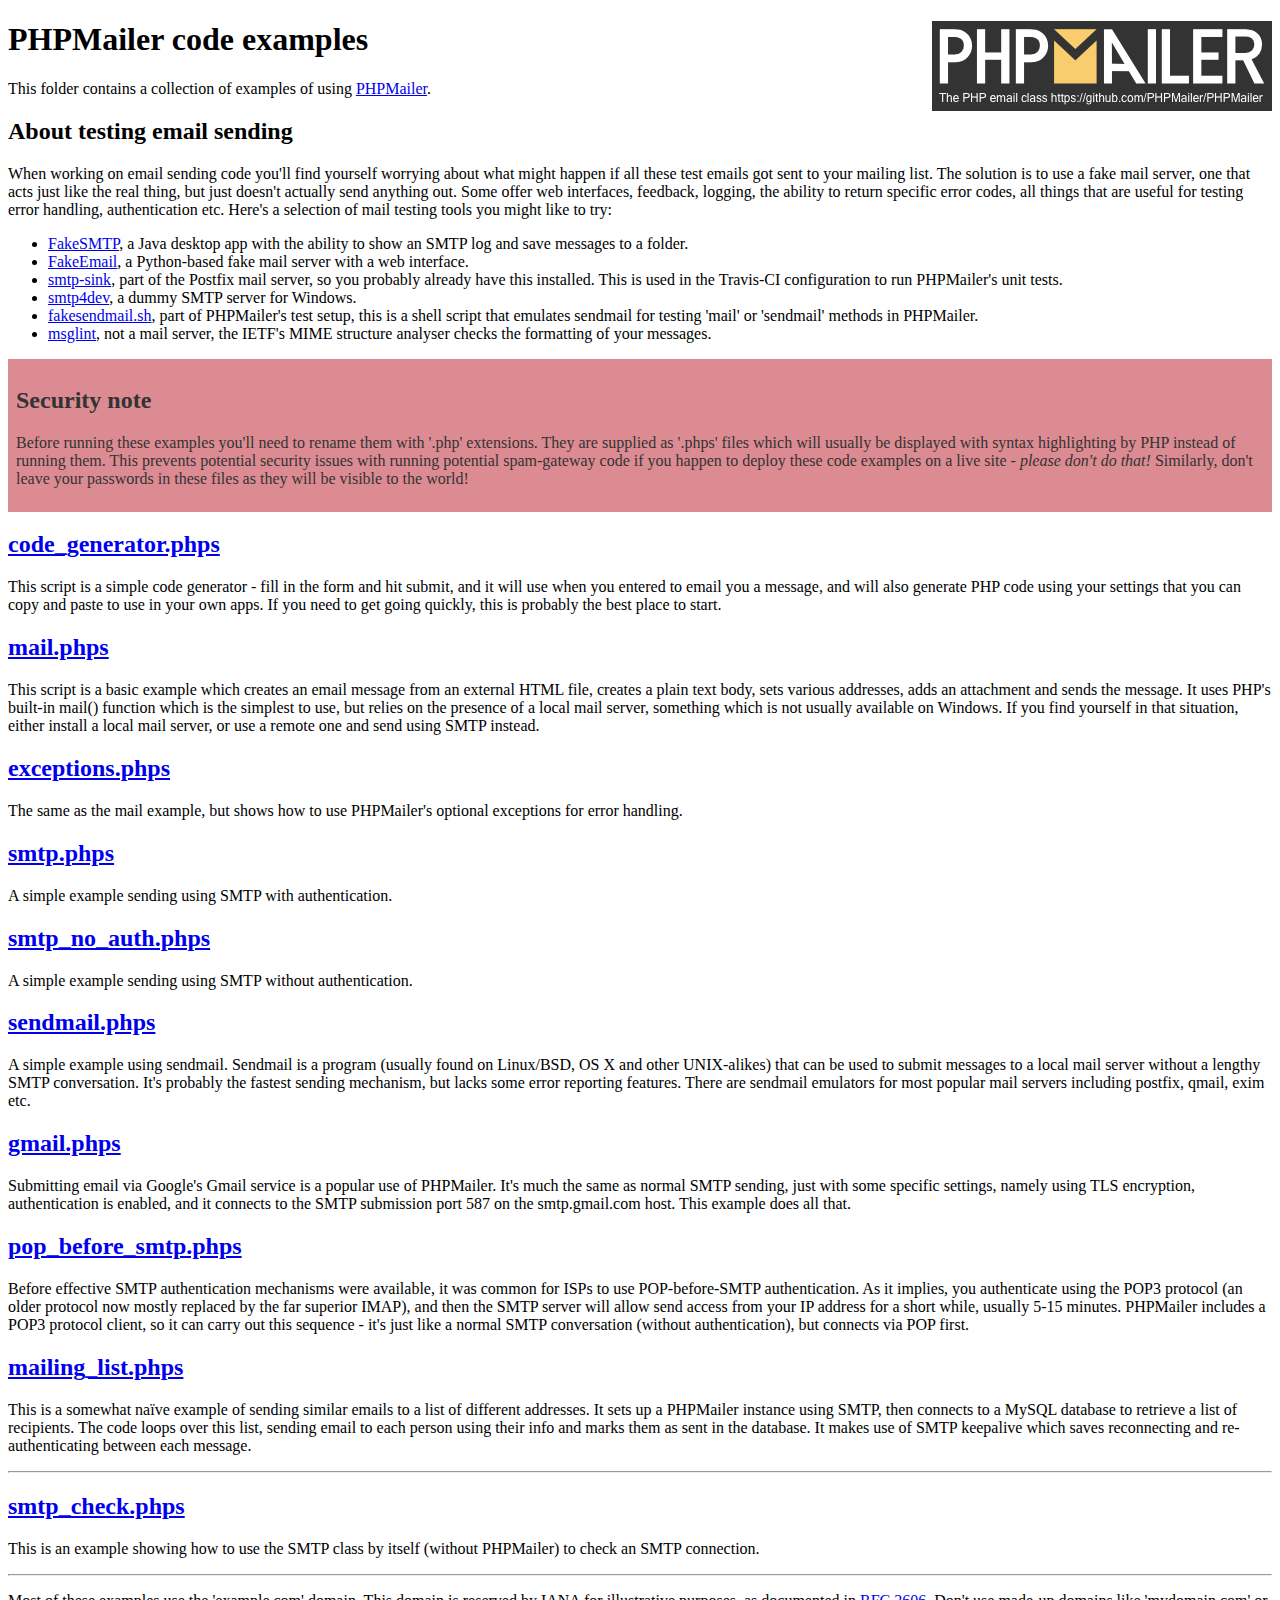
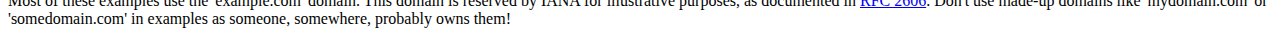
<file: Back-End/include/phpMailer/examples/index.html>
<!DOCTYPE html>
<html>
<head>
	<meta charset="UTF-8">
	<title>PHPMailer Examples</title>
</head>
<body>
<h1>PHPMailer code examples<a href="https://github.com/PHPMailer/PHPMailer"><img src="images/phpmailer.png" style="float:right; border:0;" alt="PHPMailer logo"></a></h1>
<p>This folder contains a collection of examples of using <a href="https://github.com/PHPMailer/PHPMailer">PHPMailer</a>.</p>
<h2>About testing email sending</h2>
<p>When working on email sending code you'll find yourself worrying about what might happen if all these test emails got sent to your mailing list. The solution is to use a fake mail server, one that acts just like the real thing, but just doesn't actually send anything out. Some offer web interfaces, feedback, logging, the ability to return specific error codes, all things that are useful for testing error handling, authentication etc. Here's a selection of mail testing tools you might like to try:</p>
<ul>
  <li><a href="https://github.com/Nilhcem/FakeSMTP">FakeSMTP</a>, a Java desktop app with the ability to show an SMTP log and save messages to a folder. </li>
  <li><a href="https://github.com/isotoma/FakeEmail">FakeEmail</a>, a Python-based fake mail server with a web interface.</li>
  <li><a href="http://www.postfix.org/smtp-sink.1.html">smtp-sink</a>, part of the Postfix mail server, so you probably already have this installed. This is used in the Travis-CI configuration to run PHPMailer's unit tests.</li>
  <li><a href="http://smtp4dev.codeplex.com">smtp4dev</a>, a dummy SMTP server for Windows.</li>
  <li><a href="https://github.com/PHPMailer/PHPMailer/blob/master/test/fakesendmail.sh">fakesendmail.sh</a>, part of PHPMailer's test setup, this is a shell script that emulates sendmail for testing 'mail' or 'sendmail' methods in PHPMailer.</li>
  <li><a href="http://tools.ietf.org/tools/msglint/">msglint</a>, not a mail server, the IETF's MIME structure analyser checks the formatting of your messages.</li>
</ul>
<div style="padding: 8px; color: #333333; background-color: #dc8b92">
<h2>Security note</h2>
<p>Before running these examples you'll need to rename them with '.php' extensions. They are supplied as '.phps' files which will usually be displayed with syntax highlighting by PHP instead of running them. This prevents potential security issues with running potential spam-gateway code if you happen to deploy these code examples on a live site - <em>please don't do that!</em> Similarly, don't leave your passwords in these files as they will be visible to the world!</p>
</div>
<h2><a href="code_generator.phps">code_generator.phps</a></h2>
<p>This script is a simple code generator - fill in the form and hit submit, and it will use when you entered to email you a message, and will also generate PHP code using your settings that you can copy and paste to use in your own apps. If you need to get going quickly, this is probably the best place to start.</p>
<h2><a href="mail.phps">mail.phps</a></h2>
<p>This script is a basic example which creates an email message from an external HTML file, creates a plain text body, sets various addresses, adds an attachment and sends the message. It uses PHP's built-in mail() function which is the simplest to use, but relies on the presence of a local mail server, something which is not usually available on Windows. If you find yourself in that situation, either install a local mail server, or use a remote one and send using SMTP instead.</p>
<h2><a href="exceptions.phps">exceptions.phps</a></h2>
<p>The same as the mail example, but shows how to use PHPMailer's optional exceptions for error handling.</p>
<h2><a href="smtp.phps">smtp.phps</a></h2>
<p>A simple example sending using SMTP with authentication.</p>
<h2><a href="smtp_no_auth.phps">smtp_no_auth.phps</a></h2>
<p>A simple example sending using SMTP without authentication.</p>
<h2><a href="sendmail.phps">sendmail.phps</a></h2>
<p>A simple example using sendmail. Sendmail is a program (usually found on Linux/BSD, OS X and other UNIX-alikes) that can be used to submit messages to a local mail server without a lengthy SMTP conversation. It's probably the fastest sending mechanism, but lacks some error reporting features. There are sendmail emulators for most popular mail servers including postfix, qmail, exim etc.</p>
<h2><a href="gmail.phps">gmail.phps</a></h2>
<p>Submitting email via Google's Gmail service is a popular use of PHPMailer. It's much the same as normal SMTP sending, just with some specific settings, namely using TLS encryption, authentication is enabled, and it connects to the SMTP submission port 587 on the smtp.gmail.com host. This example does all that.</p>
<h2><a href="pop_before_smtp.phps">pop_before_smtp.phps</a></h2>
<p>Before effective SMTP authentication mechanisms were available, it was common for ISPs to use POP-before-SMTP authentication. As it implies, you authenticate using the POP3 protocol (an older protocol now mostly replaced by the far superior IMAP), and then the SMTP server will allow send access from your IP address for a short while, usually 5-15 minutes. PHPMailer includes a POP3 protocol client, so it can carry out this sequence - it's just like a normal SMTP conversation (without authentication), but connects via POP first.</p>
<h2><a href="mailing_list.phps">mailing_list.phps</a></h2>
<p>This is a somewhat naïve example of sending similar emails to a list of different addresses. It sets up a PHPMailer instance using SMTP, then connects to a MySQL database to retrieve a list of recipients. The code loops over this list, sending email to each person using their info and marks them as sent in the database. It makes use of SMTP keepalive which saves reconnecting and re-authenticating between each message.</p>
<hr>
<h2><a href="smtp_check.phps">smtp_check.phps</a></h2>
<p>This is an example showing how to use the SMTP class by itself (without PHPMailer) to check an SMTP connection.</p>
<hr>
<p>Most of these examples use the 'example.com' domain. This domain is reserved by IANA for illustrative purposes, as documented in <a href="http://tools.ietf.org/html/rfc2606">RFC 2606</a>. Don't use made-up domains like 'mydomain.com' or 'somedomain.com' in examples as someone, somewhere, probably owns them!</p>
</body>
</html>
</file>
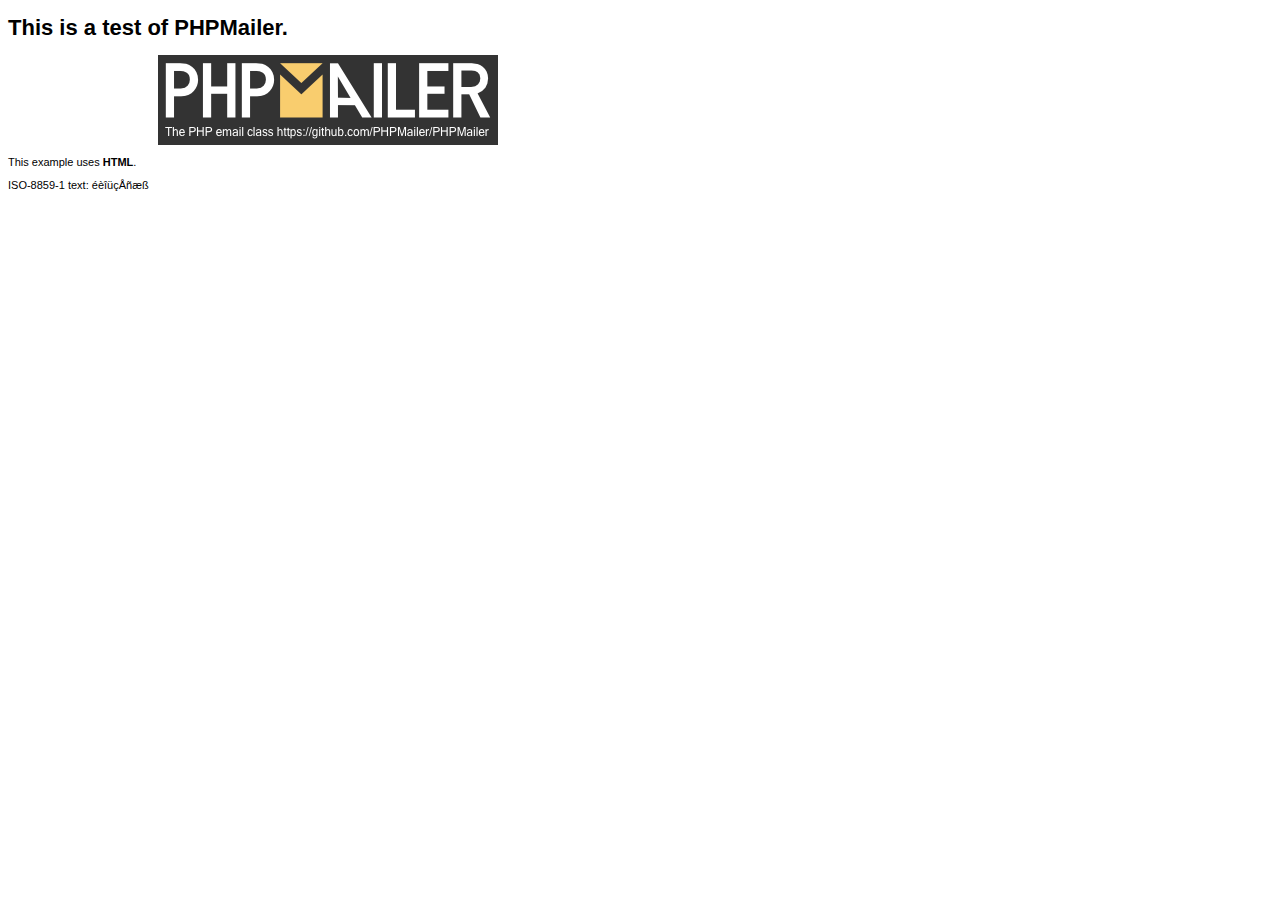
<file: Back-End/include/phpMailer/examples/contents.html>
<!DOCTYPE HTML PUBLIC "-//W3C//DTD HTML 4.01 Transitional//EN" "http://www.w3.org/TR/html4/loose.dtd">
<html>
<head>
  <meta http-equiv="Content-Type" content="text/html; charset=iso-8859-1">
  <title>PHPMailer Test</title>
</head>
<body>
<div style="width: 640px; font-family: Arial, Helvetica, sans-serif; font-size: 11px;">
  <h1>This is a test of PHPMailer.</h1>
  <div align="center">
    <a href="https://github.com/PHPMailer/PHPMailer/"><img src="images/phpmailer.png" height="90" width="340" alt="PHPMailer rocks"></a>
  </div>
  <p>This example uses <strong>HTML</strong>.</p>
  <p>ISO-8859-1 text: ���������</p>
</div>
</body>
</html>
</file>
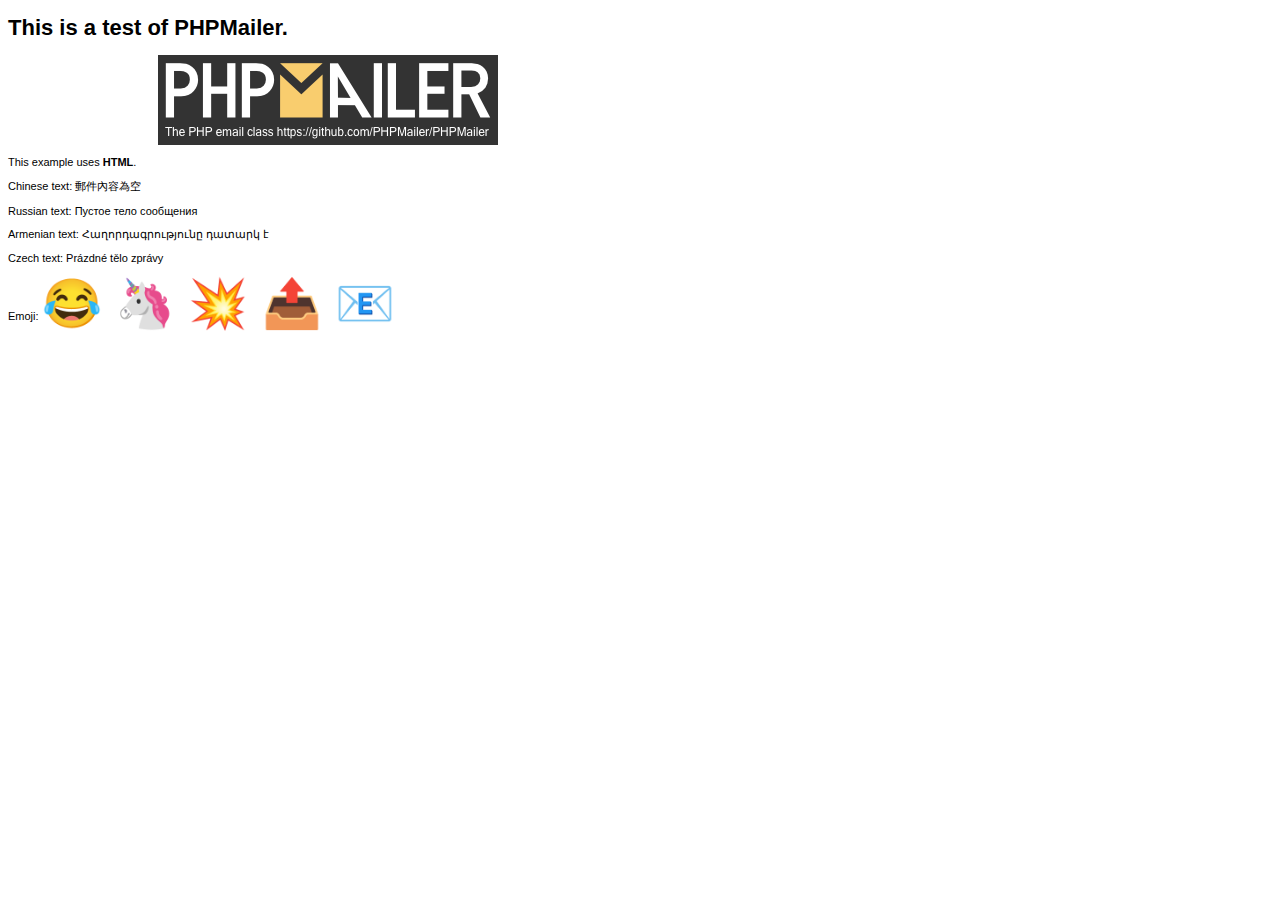
<file: Back-End/include/phpMailer/examples/contentsutf8.html>
<!DOCTYPE HTML PUBLIC "-//W3C//DTD HTML 4.01 Transitional//EN" "http://www.w3.org/TR/html4/loose.dtd">
<html>
<head>
  <meta http-equiv="Content-Type" content="text/html; charset=utf-8">
  <title>PHPMailer Test</title>
</head>
<body>
<div style="width: 640px; font-family: Arial, Helvetica, sans-serif; font-size: 11px;">
  <h1>This is a test of PHPMailer.</h1>
  <div align="center">
    <a href="https://github.com/PHPMailer/PHPMailer/"><img src="images/phpmailer.png" height="90" width="340" alt="PHPMailer rocks"></a>
  </div>
  <p>This example uses <strong>HTML</strong>.</p>
  <p>Chinese text: 郵件內容為空</p>
  <p>Russian text: Пустое тело сообщения</p>
  <p>Armenian text: Հաղորդագրությունը դատարկ է</p>
  <p>Czech text: Prázdné tělo zprávy</p>
  <p>Emoji: <span style="font-size: 48px">😂 🦄 💥 📤 📧</span></p>
</div>
</body>
</html>
</file>
